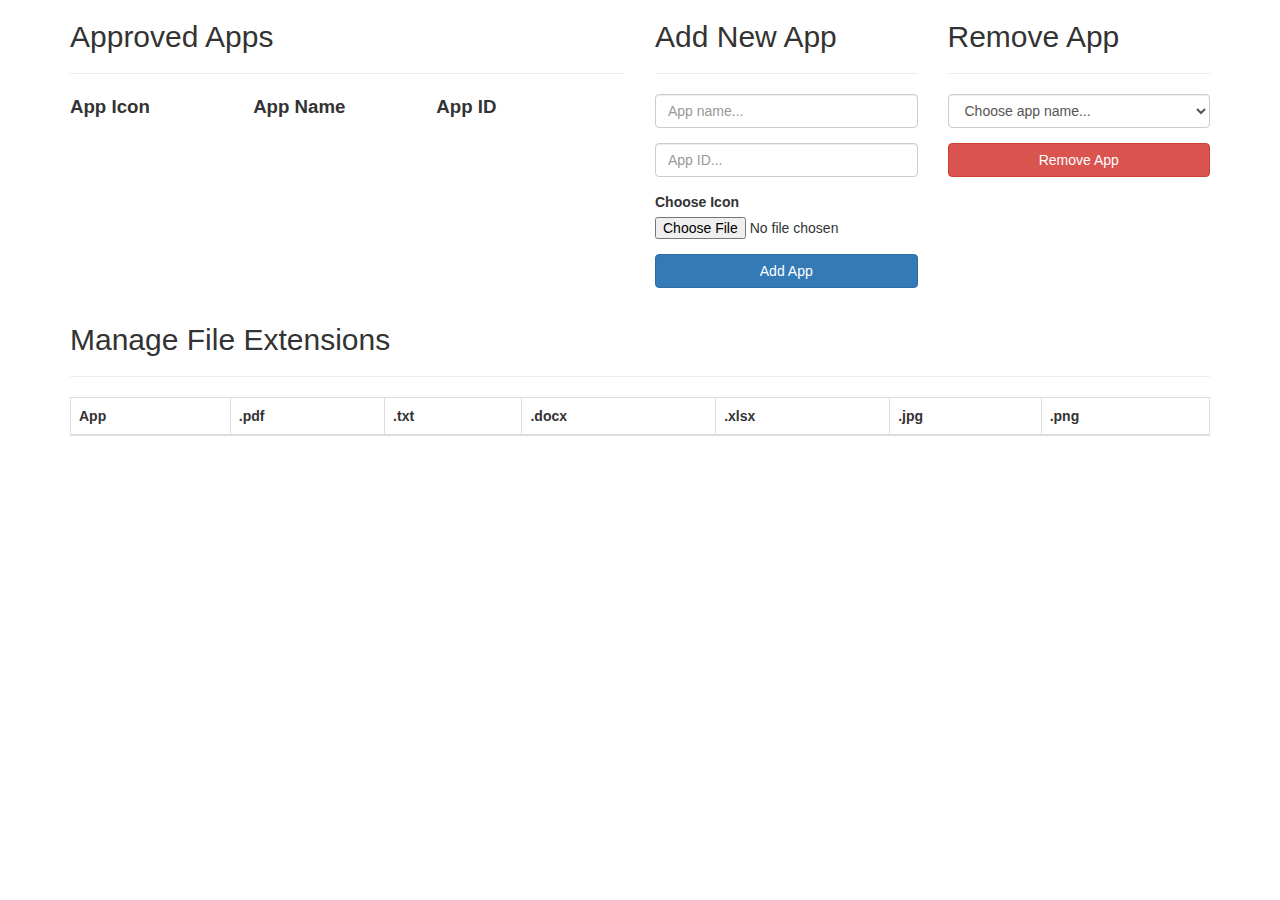
<file: index.html>
<!DOCTYPE html>
<html ng-app="app">
<head>
	<meta name="viewport" content="width=device-width, initial-scale=1, maximum-scale=1, user-scalable=no">
	<title>Manager</title>
	<link rel="stylesheet" type="text/css" href="css/main.css">
	<link rel="stylesheet" type="text/css" href="css/bootstrap.min.css">

	<script src="bower_components/angular/angular.js"></script>
	<script src="bower_components/angular-route/angular-route.js"></script>
	<script src="js/app.js"></script>
	<script src="js/controllers.js"></script>
</head>
<body>
	<div ng-view></div>
</body>
</html>
</file>
<file: css/main.css>
body {
	margin: 0;
}

.approved-app-header div {
	font-weight: 800;
}

.approved-app {
	overflow: auto;
}

.approved-app div{
	float: left;
	width: 33%;
	font-size: 14pt;
}

.approved-app div img {
	width: 30%;
}

.success, .danger {
	cursor: pointer;
}

.ssuccess {
	background: #0f0 !important;
}

.sdanger {
	background: #f00 !important;
}
</file>
